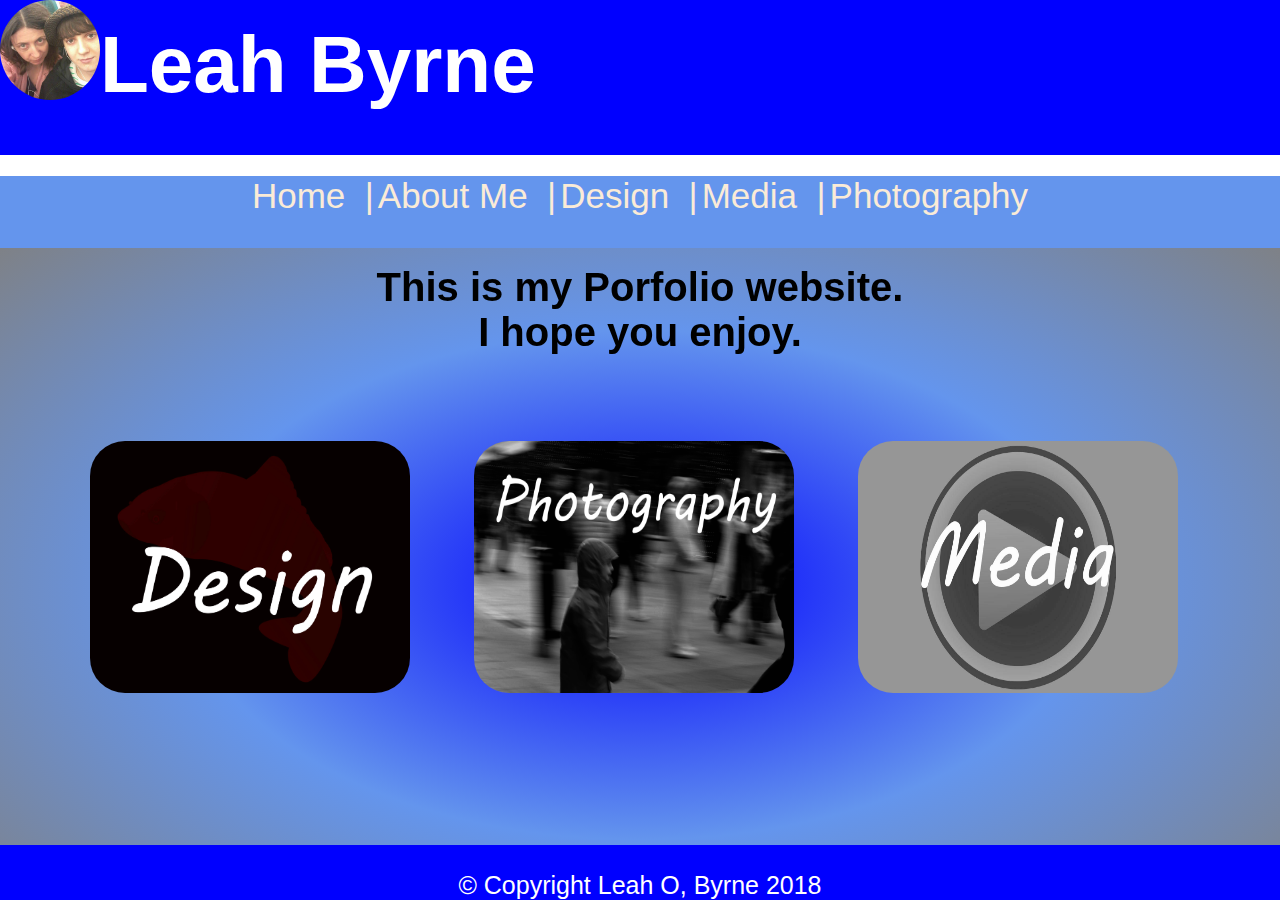
<file: index.html>
<!doctype html>
<html lang="en">
<head>
<meta charset="utf-8">
<title>Home</title>
	<link rel="stylesheet" href="css/style.css">
</head>

<body>
	<header id="Home">
		<img src="imgs/Profileimages.jpg" alt="Profile Image" id="profile">
			<h1>Leah Byrne</h1>
	</header>	
		<div id="navbar">
			<a href="#">Home &nbsp;|</a>
			<a href="about.html">About Me &nbsp;|</a>
			<a href="design.html">Design &nbsp;|</a>
			<a href="Media.html">Media &nbsp;|</a>
			<a href="photography.html">Photography</a>
	 	</div>
	
	
		<div class="container">
			<h3 class="hom">This is my Porfolio website.<br> I hope you enjoy.</h3>
				<a href="design.html"><img src="imgs/carp.jpg" alt="Design" class="resize D1"></a>
				<a href="photography.html"><img src="imgs/Photo.JPG" alt="Photagraphy" class="resize PH2"></a>
				<a href="Media.html"><img src="imgs/Media.jpg" alt="Media" class="resize M3"></a>
	</div>
	
	
	<footer id="fixfeet">&#169; Copyright Leah O, Byrne 2018</footer>
</body>
</html>
</file>
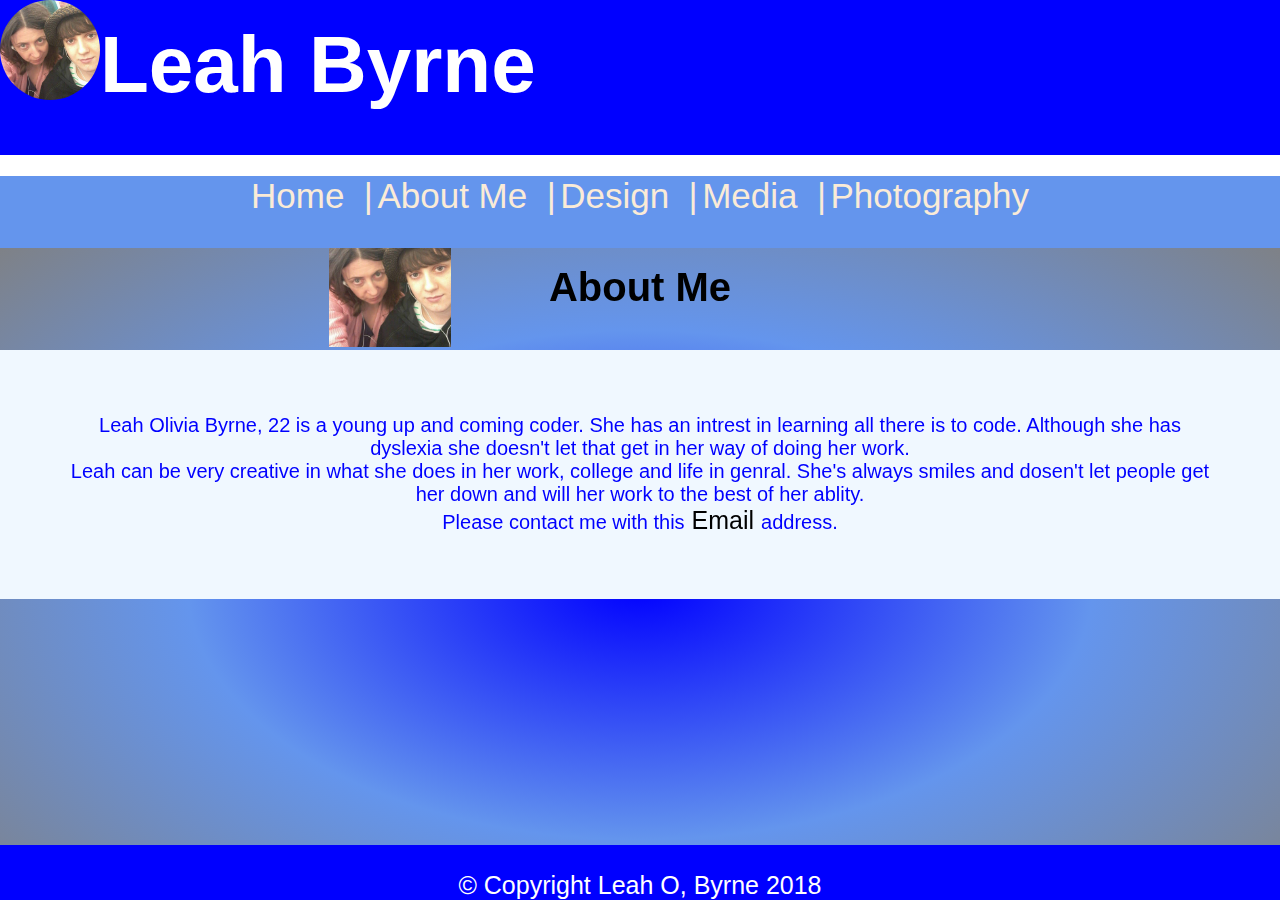
<file: about.html>
<!doctype html>
<html lang="en">
<head>
<meta charset="utf-8">
<title>About Me</title>
	<link rel="stylesheet" href="css/style.css">
</head>

<body>
	<header id="Home">
		<img src="imgs/Profileimages.jpg" alt="Profile Image" id="profile">
			<h1>Leah Byrne</h1>
		<div class="fixednavbar" id="navbar">
			<a href="index.html">Home  &nbsp;|</a>
			<a href="about.html">About Me  &nbsp;|</a>
			<a href="design.html">Design  &nbsp;|</a>
			<a href="Media.html">Media &nbsp;|</a>
			<a href="photography.html">Photography</a>
	 	</div>
	</header>
		
		<div class="container">
			<h3>About Me</h3>
			
			<aside class="asideright">
				<img src="imgs/Profileimages.jpg" alt="profile">
			</aside>
						
			<p>Leah Olivia Byrne, 22 is a young up and coming coder. She has an intrest in learning all there is to code. Although she has dyslexia she doesn't let that get in her way of doing her work.<br>Leah can be very creative in what she does in her work, college and life in genral. She's always smiles and dosen't let people get her down and will her work to the best of her ablity.<br> Please contact me with this<a href="mailto:B00100903@student.itb.ie" class="mail"> Email </a>address.</p>
	</div>

	
	
	<footer id="fixfeet">&#169; Copyright Leah O, Byrne 2018</footer>
</body>
</html>
</file>
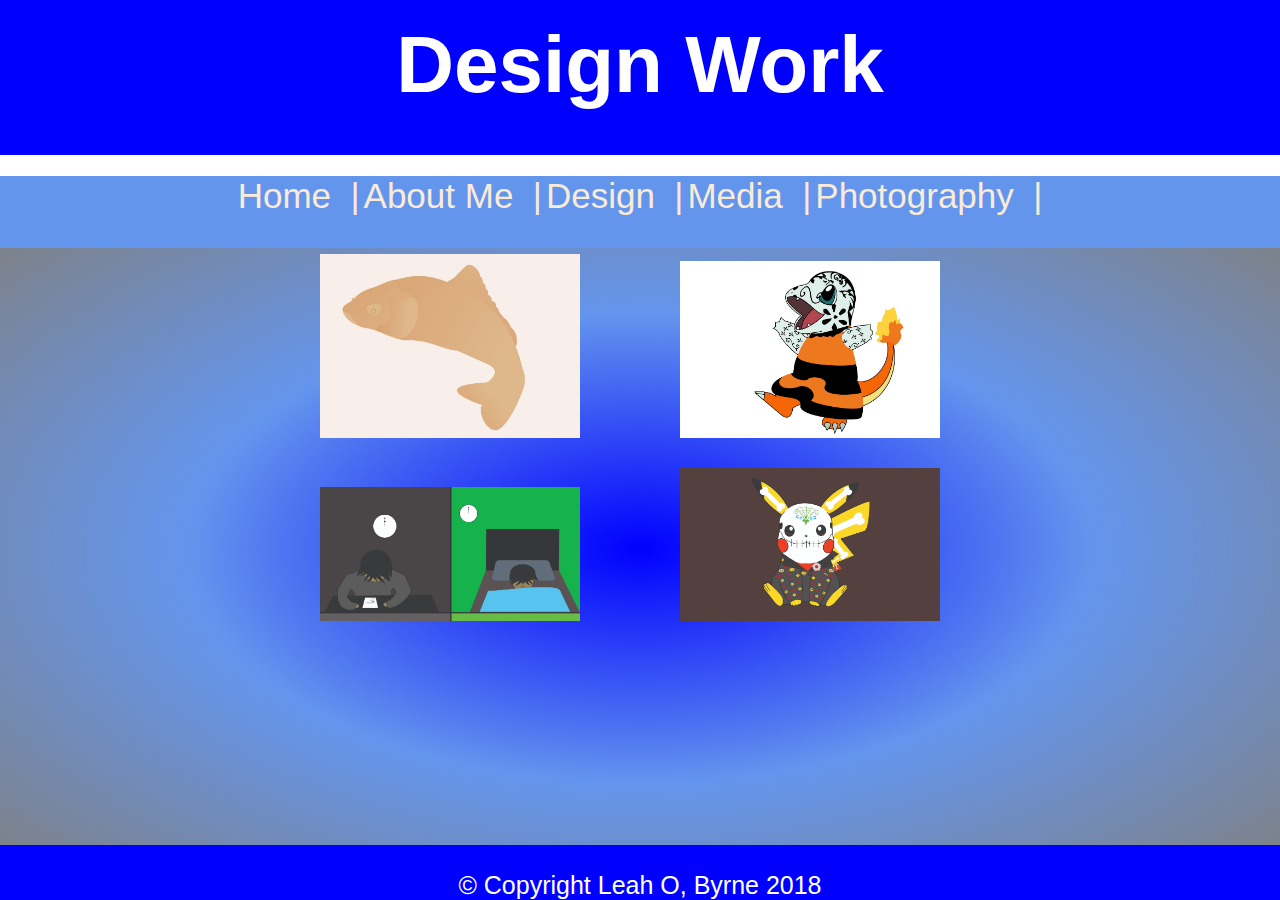
<file: design.html>
<!doctype html>
<html lang="en">
<head>
<meta charset="utf-8">
<title>Design</title>
	<link rel="stylesheet" href="css/style.css">
</head>

<body>
	<header id="Home">
		<h1 class="cen">Design Work</h1>
	</header>
		<div id="navbar">
			<a href="index.html">Home  &nbsp;|</a>
			<a href="about.html">About Me  &nbsp;|</a>
			<a href="#">Design  &nbsp;|</a>
			<a href="Media.html">Media  &nbsp;|</a>
			<a href="photography.html">Photography  &nbsp;|</a>
	 	</div>
	
		<div class="dedum">
			
			<div class="rowa">
				<img src="imgs/design/Lab_carp.jpg" alt="Carp turned Koi fish" class="change">
				<img src="imgs/design/Charmander-1.jpg" alt="pokemon" class="change space">
			</div>
			
			<div class="rowb">
			<img src="imgs/design/PosterFini.jpg" alt="poster" class="change">
			<img src="imgs/design/cover.jpg" alt="old poster" class="change space">
			
			</div>
	</div>
	
	<footer id="fixfeet">&#169; Copyright Leah O, Byrne 2018</footer>
</body>
</html>
</file>
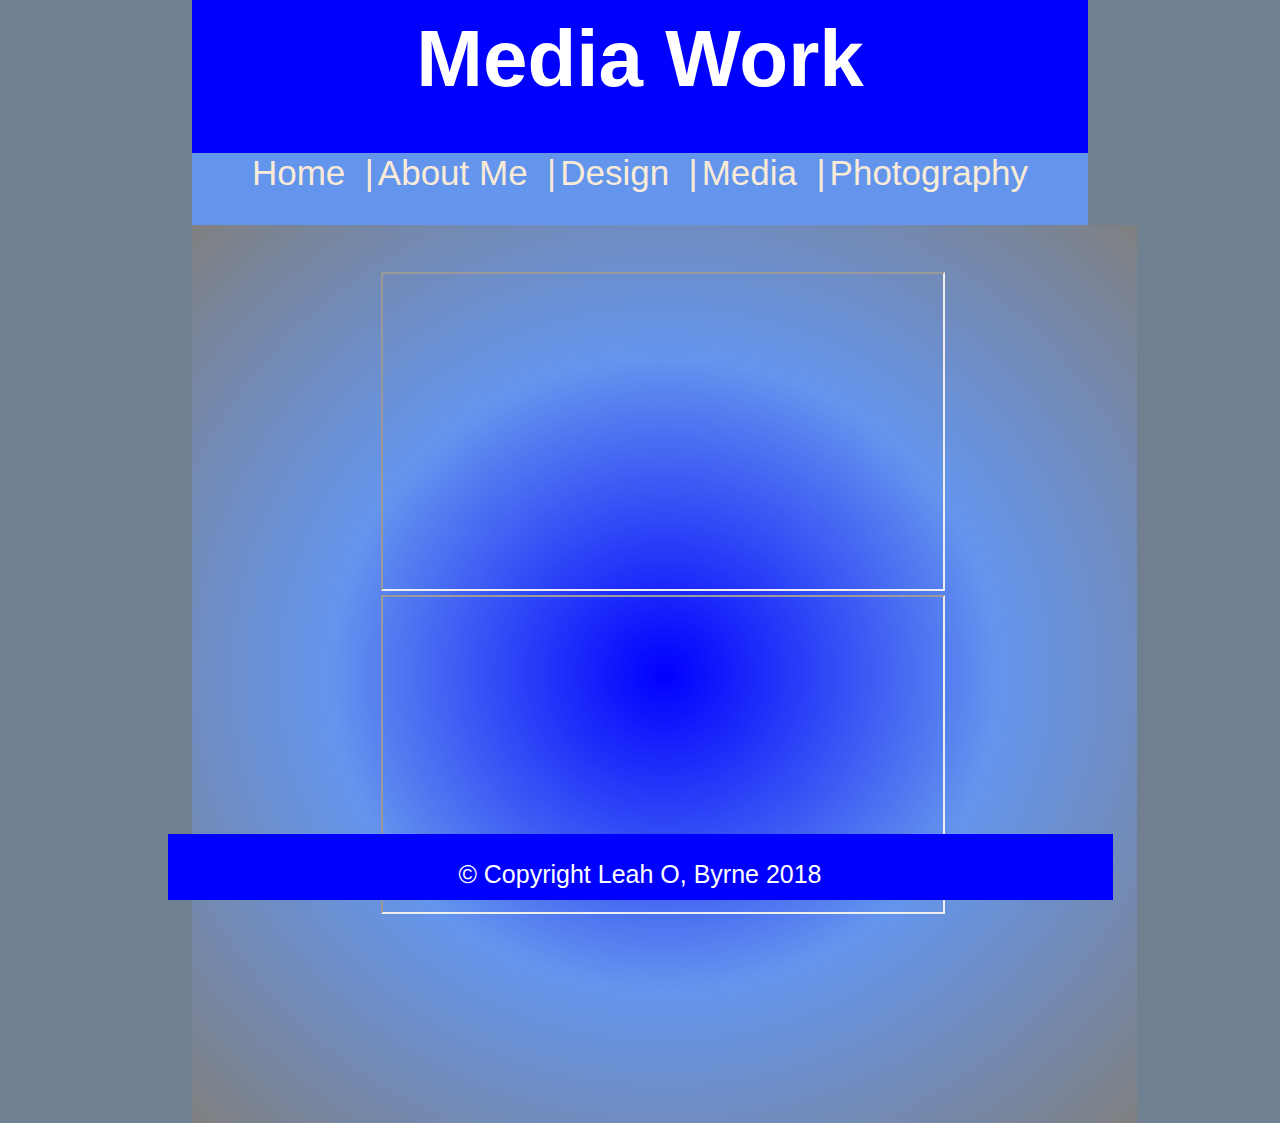
<file: Media.html>
<!doctype html>
<html lang="en">
<head>
<meta charset="utf-8">
<title>Media</title>
	<link rel="stylesheet" href="css/style.css">
</head>

<body id="med">
	<header id="Homefixed">
		<h1 class="cen">Media Work</h1>
	</header>
		<div id="navbarfixed">
			<a href="index.html">Home  &nbsp;|</a>
			<a href="about.html">About Me  &nbsp;|</a>
			<a href="design.html">Design  &nbsp;|</a>
			<a href="#">Media  &nbsp;|</a>
			<a href="photography.html">Photography</a>
	 	</div>
	
		<div class="test vidum">
			<div class="vid1">
				<iframe width="560" height="315" src="https://www.youtube.com/embed/s0tQgGUkwvU"></iframe>
			</div>
			<div class="vid2">
				<iframe width="560" height="315" src="https://www.youtube.com/embed/ycLbWQmkUAM"></iframe>
			</div>
	</div>
	<footer id="fixedfe" class="feet">&#169; Copyright Leah O, Byrne 2018</footer>
</body>
</html>
</file>
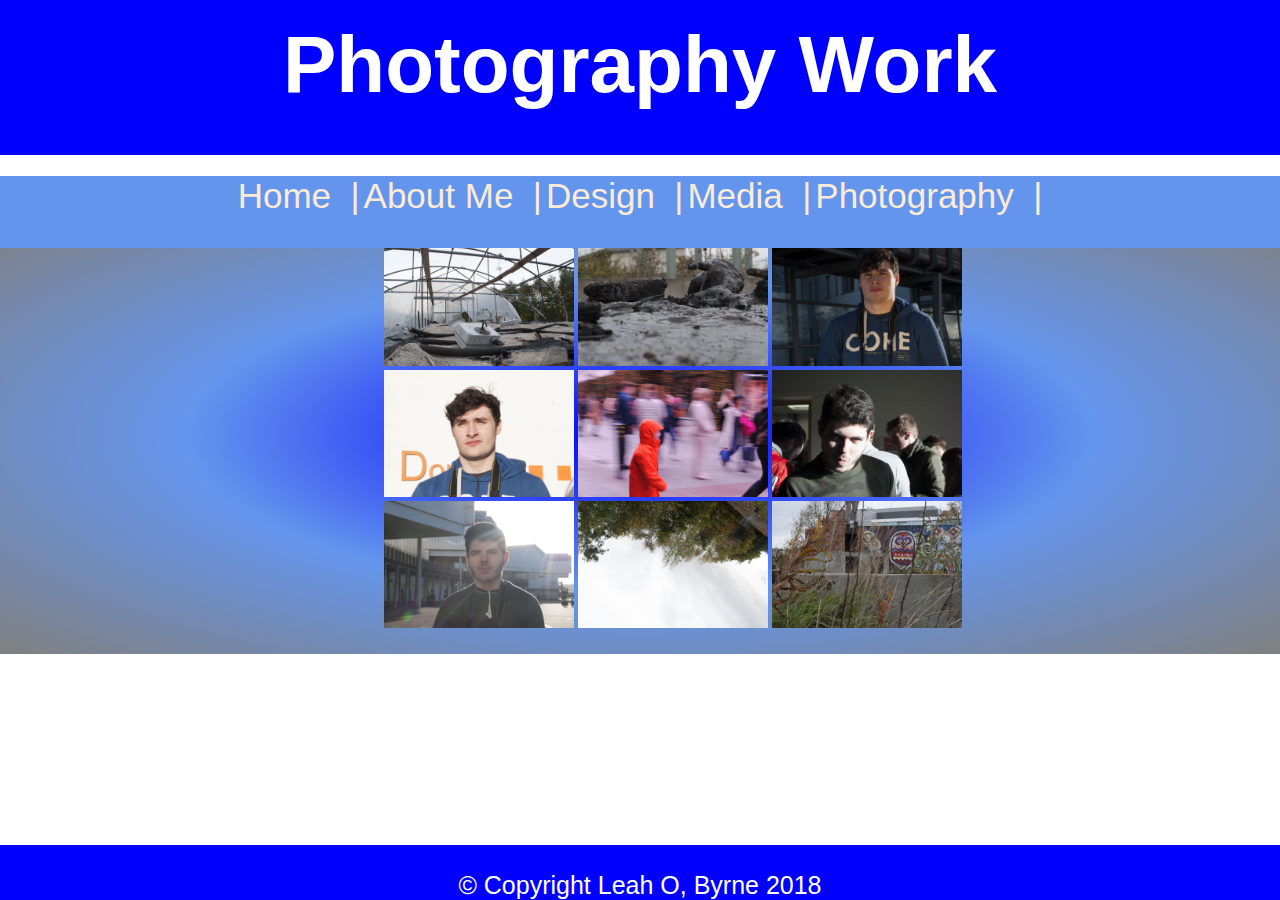
<file: photography.html>
<!doctype html>
<html lang="en">
<head>
<meta charset="utf-8">
<title>Photography</title>
	<link rel="stylesheet" href="css/style.css">
</head>

<body>
	<header id="Home">
		<h1 class="cen">Photography Work</h1>
	</header>
	
		<div id="navbar">
			<a href="index.html">Home  &nbsp;|</a>
			<a href="about.html">About Me  &nbsp;|</a>
			<a href="design.html">Design  &nbsp;|</a>
			<a href="Media.html">Media  &nbsp;|</a>
			<a href="#">Photography  &nbsp;|</a>
	 	</div>
	
		<div class="storage">
			<div class="row1">
				<img src="imgs/photography/creative.JPG" alt="Creative" class="size">
				<img src="imgs/photography/depth.JPG" alt="Depth" class="size">
				<img src="imgs/photography/John1.JPG" alt="John1" class="size">
			</div>
			<div class="row2">
				<img src="imgs/photography/John2.JPG" alt="John2" class="size">
				<img src="imgs/photography/life.JPG" alt="Life" class="size">
				<img src="imgs/photography/Shane1.JPG" alt="Shane1" class="size">
			</div>
			<div class="row3">
				<img src="imgs/photography/Shane2.JPG" alt="Shane2" class="size">
				<img src="imgs/photography/shutterspeed.JPG" alt="Shutterspeed" class="size">
				<img src="imgs/photography/streetart.JPG" alt="Street Art" class="size">
			</div>
	</div>
	
	<footer id="fixfeet">&#169; Copyright Leah O, Byrne 2018</footer>
</body>
</html>
</file>
<file: css/style.css>
@charset "utf-8";
/* CSS Document */
#Home{
	font-family: Gotham, "Helvetica Neue", Helvetica, Arial, "sans-serif";
	background-color: blue;
	color: white;
	position:absolute;
	left:0%;
	right:0%;
	top:0%;
	text-align: left;
	overflow: hidden;
	width: auto;
	height: 13%;
	padding-bottom: 3%;
}
/*Home Page*/

#profile{
	float: left;
	border-radius: 90%;
	width: 100px;
	height: 100px;
}

h1 {
	font-size: 500%;
	margin-left: -30%;
	margin-right: 10%;
	margin-bottom: 1%;
	margin-top: 1.5%;
}


#navbar{
	text-align:center;
	width: auto;
	height: 8%;
	margin:0;
	position:fixed;
	top: 19.5%;
	left:0;
	right:0;
	background-color: cornflowerblue;
	z-index: 1;
}

a{
	text-decoration: none;
	font-family: Gotham, "Helvetica Neue", Helvetica, Arial, "sans-serif";
	font-size: 35px;
	color: antiquewhite;
}

 a:hover{
	color: cornflowerblue;
	background-color: antiquewhite;
}

 a:active{
	color:black;
	background-color:#9dd2e1;
}

h3 {
	text-align: center;
	font-family: Gotham, "Helvetica Neue", Helvetica, Arial, "sans-serif";
	font-size: 40px;
}


.container/*Home, About Me*/{
	clear: both;
	width: 100%;
	height: 80%;
	position: fixed;
	top: 25%;
	left: 0;
	right: 0;
	bottom: 5%;
	background: radial-gradient(blue, cornflowerblue, grey);
	display: block;
}


.resize/*home page*/{
	position: absolute;
	top: 30%;
	width: 25%;
	height: 35%;
	border-radius: 35px;
}

.D1{
	left: 7%;
}

.PH2{
	left: 37%;
}

.M3{
	right: 8%;
}

/*About Page*/

p{
	background-color: aliceblue;
	padding: 5%;
	font-family: Gotham, "Helvetica Neue", Helvetica, Arial, "sans-serif";
	text-align: center;
	color: blue;
	font-size: 20px;
}

.hi{
	text-align: center;
}

.mail{
	color: black;
	font-size: 25px;
}

aside{
	width: 15%;
	height: 25%;
	position: fixed;
	top: 25%;
	left: 23%;
	text-align: center;
}

aside img{
	width: 63.5%;
	height: auto;
}


/*Photography*/

.cen{
	padding-bottom: 20%;
	padding-left: 40%;
	text-align: center;
}

.storage{
	position:fixed;
	top: 24%;
	left: 0;
	right: 0;
	padding-left: 30%;
	background: radial-gradient(blue, cornflowerblue, grey);
}

.size/*design*/{
	width: 190px;
	height: auto;
}

.row1/*Photography*/{
	padding-top: 2.5%;
}

.row2/*Photography*/{
	top: 20%;
}

.row3/*Photography*/{
	top: 40%;
	padding-bottom: 2.5%;
	z-index: 1;
}

/*Design Page*/

.dedum{
	position:fixed;
	top: 24%;
	left: 0;
	right: 0;
	background: radial-gradient(blue, cornflowerblue, grey);
}

.change{
	width: 260px;
	height: auto;
}

.space{
	padding-left: 10%;
}

.rowa/*Design*/{
	padding-top: 3%;
	padding-left: 25%;
}

.rowb/*Design*/{
	padding-top: 2%;
	padding-left: 25%;
	padding-bottom: 20%;
}

/*Media Page fixed*/
#med{
	background-color: slategrey;
}

#Homefixed{
	font-family: Gotham, "Helvetica Neue", Helvetica, Arial, "sans-serif";
	background-color: blue;
	color: white;
	position: absolute;
	left: 15%;
	right: 15%;
	top: 0%;
	text-align: left;
	overflow: hidden;
	width: auto;
	height: 13%;
	padding-bottom: 3%;
}

#navbarfixed{
	text-align:center;
	width: auto;
	height: 8%;
	margin:0;
	position: absolute;
	top: 17%;
	left: 15%;
	right: 15%;
	background-color: cornflowerblue;
}

.test{
	background: radial-gradient(blue, cornflowerblue, grey);
	position: absolute;
	top: 17%;
	left: 15%;
	right: 5%;
}

.vidum{
	position: absolute;
	top: 25%;
	width: 945px;
 	height: 50%;
	padding-bottom: 35%;
}

.vid1{
	padding-top: 5%;
	padding-left: 20%;
}

.vid2{
	padding-left: 20%;
	padding-bottom: 5%;
}

#fixedfe{
	width: 945px;
	height: 40px;
	margin: 0 auto;
}

.feet{
	margin-right: 60%;
}

footer{
	background-color: blue;
	color: white;
	font-family: Gotham, "Helvetica Neue", Helvetica, Arial, "sans-serif";
	position: fixed;
	bottom: 0%;
	left: 0%;
	right: 0%;
	text-align: center;
	width: 100%;
	font-size: 25px;
	padding-top: 2%;
}
</file>
